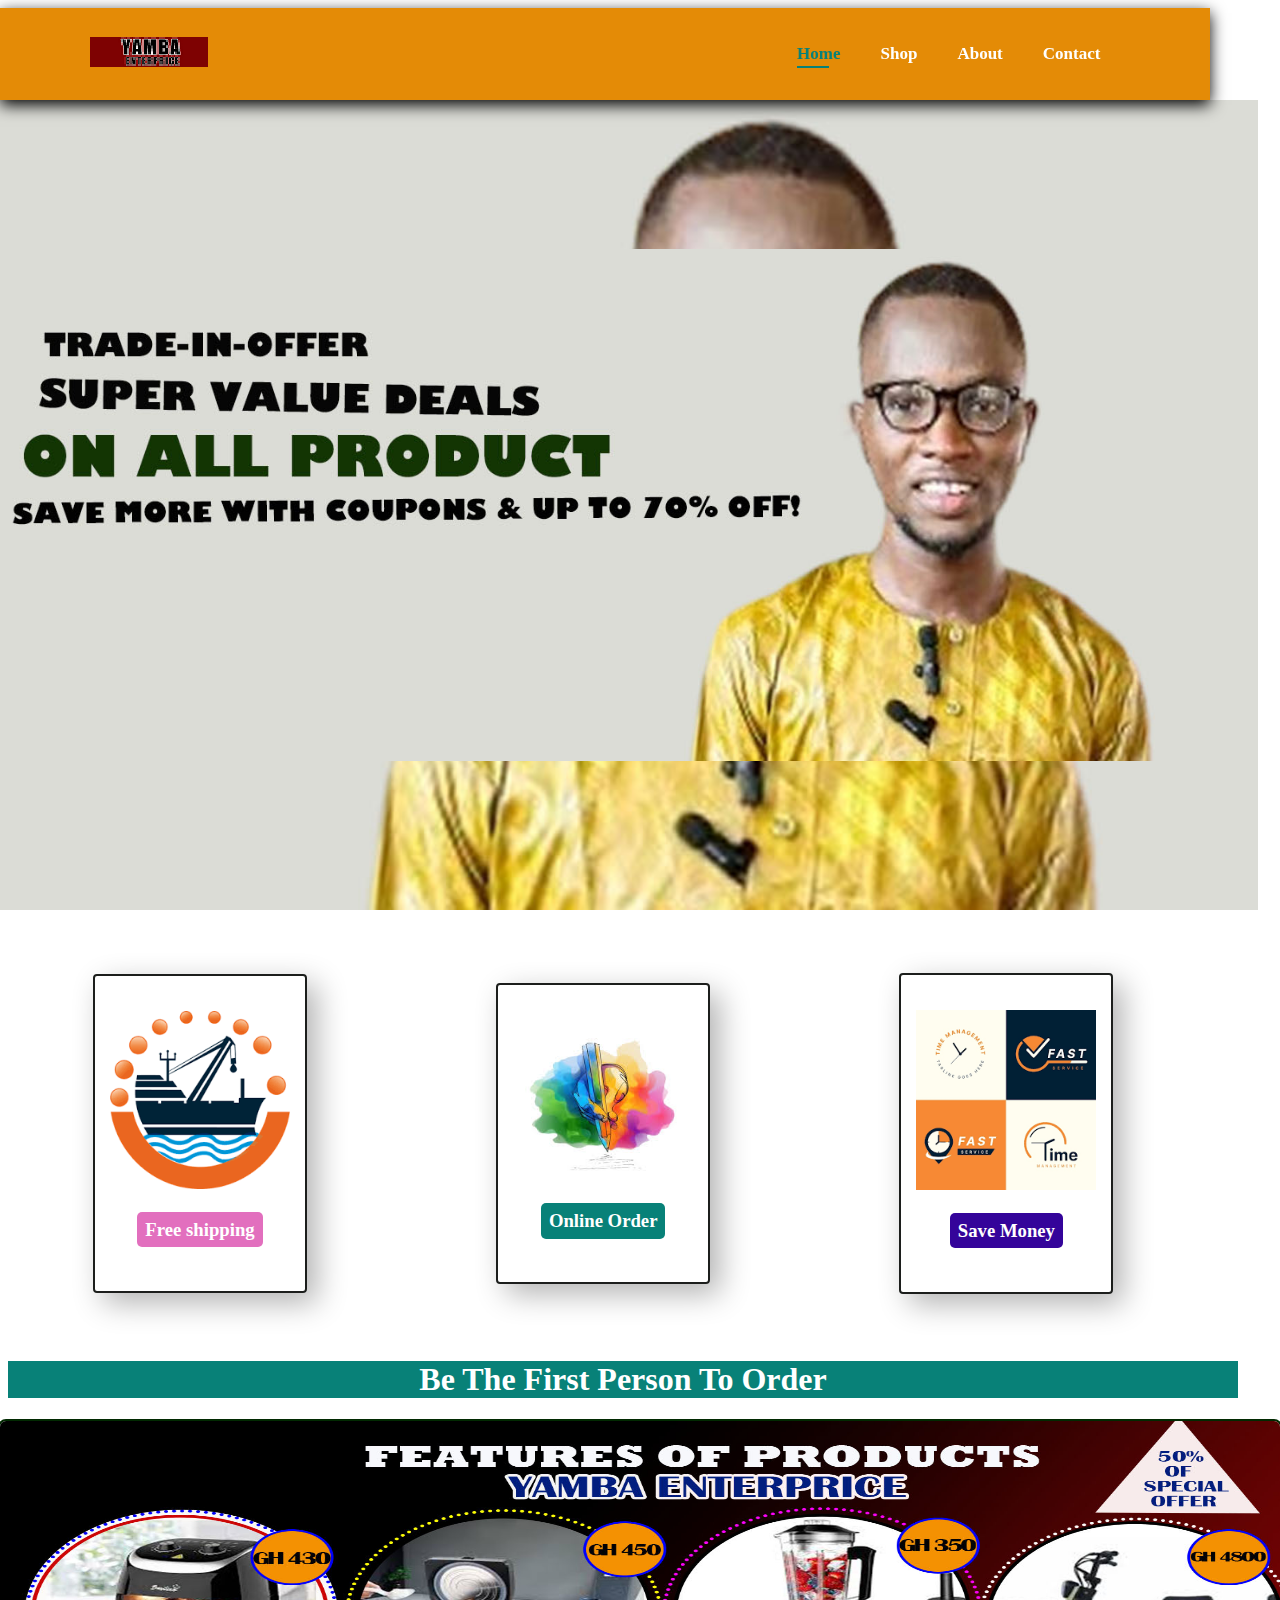
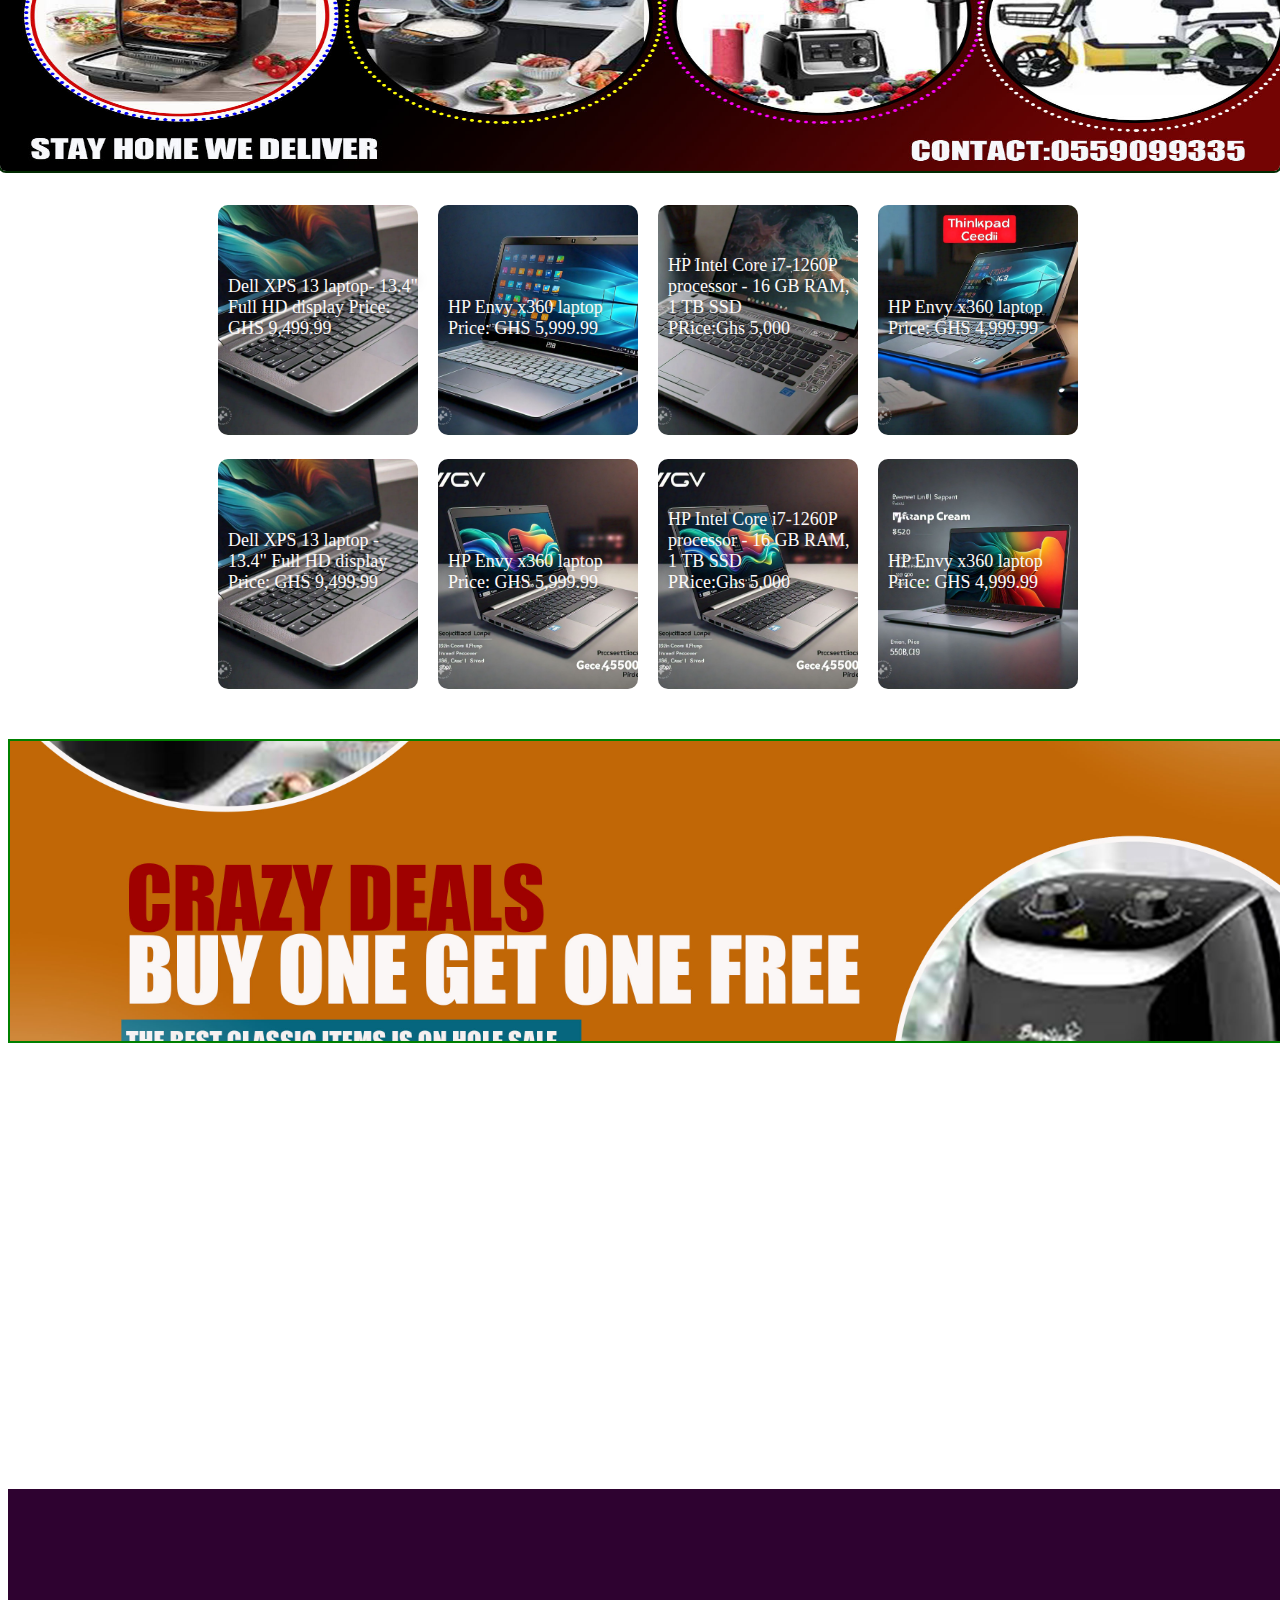
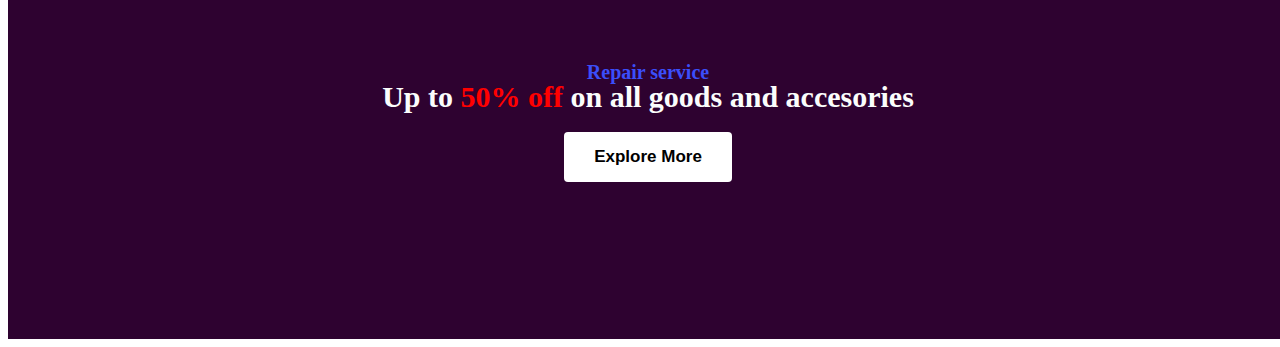
<file: index.html>
<!DOCTYPE html>
<html lang="en">

<head>
  <meta charset="UTF-8">
  <meta name="viewport" content="width=device-width, initial-scale=1.0">
  <title>Yamba Enterprise</title>
  <link rel="stylesheet" href="wed.css">
  <meta name="description" content="Yamba Enterprise.com">
</head>

<body>
  <header id="header">
    <a href="#"><img src="images1/KO9.png" alt=""></a>
    <ul id="navbar">
      <li><a class="active" href="index.html" target="_self">Home</a></li>
      <li><a href="SHOP.html" target="_self">Shop</a></li>
      <li><a href="About.html">About</a></li>
      <li><a href="contact.html">Contact</a></li>
    </ul>
  </header>
  <main>
    <section id="hero">
      <img src="images1/BIS1.jpg" alt="">
    </section>
    <br>
    <section id="feature" class="section-p1">
      <div class="f-box">
        <img src="images1/fre.png" alt="">
        <h3>Free shipping</h3>
      </div>

      <div class="f-box">
        <img src="images1/fr2.jpg" alt="">
        <h3>Online Order</h3>
      </div>
      <div class="f-box">
        <img src="images1/p2.png" alt="">
        <h3>Save Money</h3>
      </div>
    </section>
    <h1>Be The First Person To Order</h1>
    <section>
      <img class="img1" src="images1/yamba.jpg" alt="">
      <br>
      <br>
      <div class="image-gallery">
        <div class="image-container">
          <img src="images3/c1 (1).jpeg" alt="Image 1">
          <div class="image-text">Dell XPS 13 laptop- 13.4" Full HD display Price: GHS 9,499.99</div>

        </div>
        <div class="image-container">
          <img src="images3/c1 (2).jpeg" alt="Image 2">
          <div class="image-text">HP Envy x360 laptop Price: GHS 5,999.99</div>
        </div>
        <div class="image-container">
          <img src="images3/c1 (3).jpeg" alt="Image 3">
          <div class="image-text">HP Intel Core i7-1260P processor
            - 16 GB RAM, 1 TB SSD <br> PRice:Ghs 5,000</div>
        </div>
        <div class="image-container">
          <img src="images3/c1 (4).jpeg" alt="Image 4">
          <div class="image-text">HP Envy x360 laptop <br> Price: GHS 4,999.99</div>
        </div>
      </div>

      <div class="image-gallery">
        <div class="image-container">
          <img src="images3/c1 (1).jpeg" alt="Image 1">
          <div class="image-text">Dell XPS 13 laptop
            - 13.4" Full HD display Price: GHS 9,499.99</div>

        </div>
        <div class="image-container">
          <img src="images3/c1 (5).jpeg" alt="Image 2">
          <div class="image-text">HP Envy x360 laptop Price: GHS 5,999.99</div>
        </div>
        <div class="image-container">
          <img src="images3/c1 (6).jpeg" alt="Image 3">
          <div class="image-text">HP Intel Core i7-1260P processor
            - 16 GB RAM, 1 TB SSD <br> PRice:Ghs 5,000</div>
        </div>
        <div class="image-container">
          <img src="images3/c1 (7).jpeg" alt="Image 4">
          <div class="image-text">HP Envy x360 laptop <br> Price: GHS 4,999.99</div>
        </div>
      </div>
      <br>
      <br>
      <div class="heit">
        <img src="images1/fr1.jpg" alt="">
      </div>
      <br>

  </main>
  <iframe
    src="https://www.google.com/maps/embed?pb=!1m18!1m12!1m3!1d3969.6765670331624!2d-0.33138029999999996!3d5.7596034000000005!2m3!1f0!2f0!3f0!3m2!1i1024!2i768!4f13.1!3m3!1m2!1s0xfdf0b8fe1be43a3%3A0x10dabc9aef7b65ba!2sSIRINA%20BEAUTY%20SALON!5e0!3m2!1sen!2sgh!4v1721065433758!5m2!1sen!2sgh"
    width="800" height="400" style="border:0;" allowfullscreen="" loading="lazy"
    referrerpolicy="no-referrer-when-downgrade"></iframe>

  <footer class="banner">
    <h4> Repair service</h4>
    <h2> Up to <span>50% off</span> on all goods and accesories</h2>
    <button class="normal">Explore More</button>
  </footer>





</body>

</html>
</file>
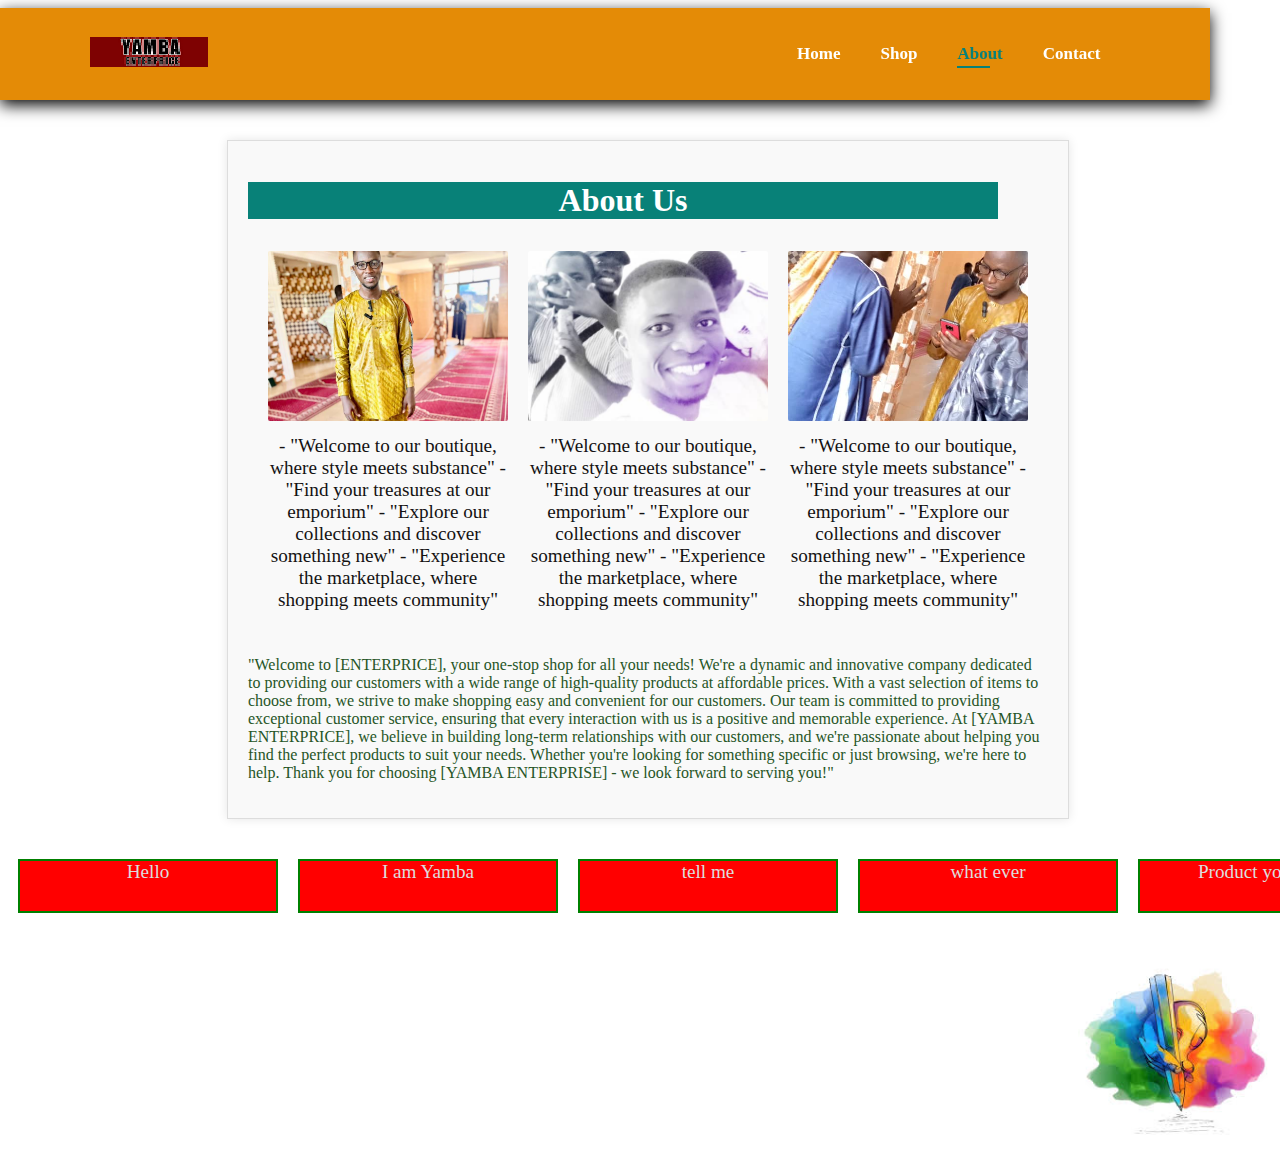
<file: About.html>
<!DOCTYPE html>
<html lang="en">

<head>
  <meta charset="UTF-8">
  <meta name="viewport" content="width=device-width, initial-scale=1.0">
  <title></title>
  <link rel="stylesheet" href="wed.css">
  <style>
    .about-page {
      max-width: 800px;
      margin: 40px auto;
      padding: 20px;
      background-color: #f9f9f9;
      border: 1px solid #ddd;
      box-shadow: 0 0 10px rgba(0, 0, 0, 0.1);
    }

    .row {
      display: flex;
      flex-wrap: wrap;
      justify-content: center;
    }

    .column {
      flex-basis: 30%;
      margin: 10px;
      text-align: center;
    }

    .column img {
      width: 100%;
      height: 170px;
      object-fit: cover;
      border-radius: 2px;
    }

    .column p {
      margin-top: 10px;
      font-size: 1.2em;
      color: #141212;
    }

    .text {
      float: left;
      width: 50%
    }


    .animated-text-container {
      display: flex;
      flex-wrap: nowrap;
      overflow: hidden;

    }

    .animated-text {
      flex: 0 0 20%;
      /* adjust the width of each element */
      margin: 0 10px;
      animation: move 5s linear infinite;
      background-color: red;
      border: solid 2px green;
      color: #ddd;
      height: 50px;
      text-align: center;
      font-size: larger;

    }

    @keyframes move {
      0% {
        transform: translateX(0);
      }

      100% {
        transform: translateX(-100%);
      }
    }

    .text {
      flex-basis: 60%;
      text-align: left;
    }

    .image {
      flex-basis: 50%;
      text-align: right;
      float: right;
      margin-top: 15px;
    }

    .image img {
      width: 100%;
      height: 200px;
    }
    
    @media (max-width:600px) {

#header,.about-page,.animated-text-container{
  width: 100%;
}

}

@media (min-width:300px) {

#header,.about-page,.animated-text-container{
  width: 100%;
  color: rgb(38, 85, 38);
  
}

}

  </style>
  <link rel="stylesheet" href="wed.css">
</head>

<body>
  <header id="header">
    <a href="#"><img src="images1/KO9.png" alt=""> </a>

    <ul id="navbar">
      <li><a href="website.html">Home</a></li>
      <li><a href="SHOP.html">Shop</a></li>
      <li><a href="About.html" class="active">About</a></li>
      <li><a href="contact.html">Contact</a></li>
    </ul>
  </header>
  <div>

  </div>
  <div class="about-page">
    <h1>About Us</h1>
    <div class="row">
      <div class="column">
        <img src="images2/p1 (2).jpeg" alt="Picture 1">
        <p>- "Welcome to our boutique, where style meets substance"
          - "Find your treasures at our emporium"
          - "Explore our collections and discover something new"
          - "Experience the marketplace, where shopping meets community"</p>
      </div>
      <div class="column">
        <img src="images2/p1 (1).jpeg" alt="Picture 2">
        <p>- "Welcome to our boutique, where style meets substance"
          - "Find your treasures at our emporium"
          - "Explore our collections and discover something new"
          - "Experience the marketplace, where shopping meets community"</p>
      </div>
      <div class="column">
        <img src="images2/p1 (3).jpeg" alt="Picture 3">
        <p>- "Welcome to our boutique, where style meets substance"
          - "Find your treasures at our emporium"
          - "Explore our collections and discover something new"
          - "Experience the marketplace, where shopping meets community"</p>
      </div>
    </div>
    <p>"Welcome to [ENTERPRICE], your one-stop shop for all your needs! We're a dynamic and innovative company dedicated
      to providing our customers with a wide range of high-quality products at affordable prices.

      With a vast selection of items to choose from, we strive to make shopping easy and convenient for our customers.
      Our team is committed to providing exceptional customer service, ensuring that every interaction with us is a
      positive and memorable experience.

      At [YAMBA ENTERPRICE], we believe in building long-term relationships with our customers, and we're passionate
      about helping you find the perfect products to suit your needs. Whether you're looking for something specific or
      just browsing, we're here to help.

      Thank you for choosing [YAMBA ENTERPRISE] - we look forward to serving you!"
    </p>
  </div>

  <div class="animated-text-container">
    <div class="animated-text">Hello</div>
    <div class="animated-text"> I am Yamba</div>
    <div class="animated-text">tell me</div>
    <div class="animated-text">what ever</div>
    <div class="animated-text">Product you want.</div>
  </div>
  <br>
    <div class="image"><img src="images1/fr2.jpg" alt="Image"></div>
  </div>

</body>

</html>
</file>
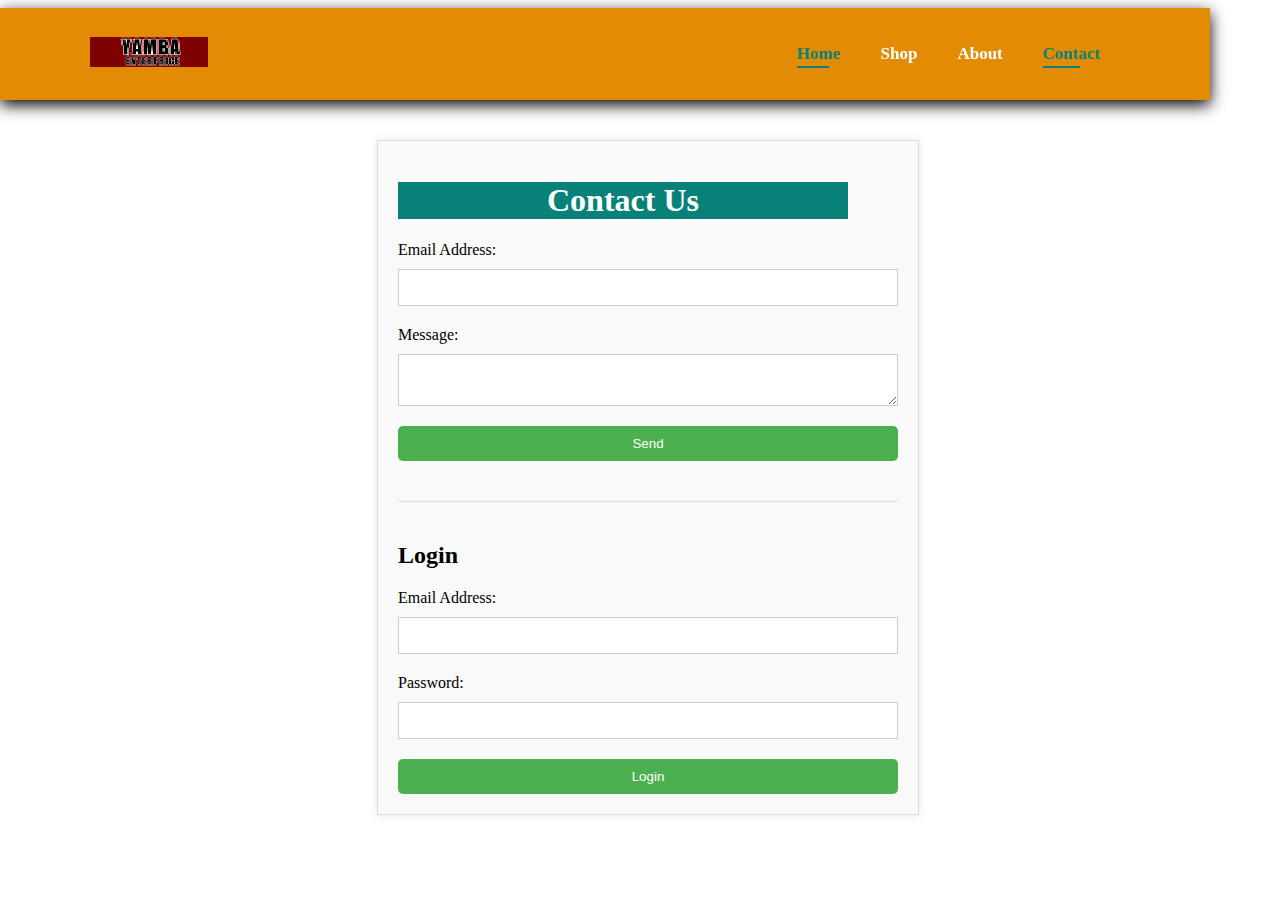
<file: contact.html>
<!DOCTYPE html>
<html lang="en">

<head>
	<meta charset="UTF-8">
	<meta name="viewport" content="width=device-width, initial-scale=1.0">
	<title>Yamba Enterprise</title>
	<style>
		.container {
			max-width: 500px;
			margin: 40px auto;
			padding: 20px;
			background-color: #f9f9f9;
			border: 1px solid #ddd;
			box-shadow: 0 0 10px rgba(0, 0, 0, 0.1);
		}

		form {
			display: flex;
			flex-direction: column;
		}

		label {
			margin-bottom: 10px;
		}

		input,
		textarea {
			margin-bottom: 20px;
			padding: 10px;
			border: 1px solid #ccc;
		}

		button[type="submit"] {
			background-color: #4CAF50;
			color: #fff;
			padding: 10px 20px;
			border: none;
			border-radius: 5px;
			cursor: pointer;
		}

		.login {
			margin-top: 40px;
			padding-top: 20px;
			border-top: 1px solid #ddd;
		}
	</style>
</head>
<link rel="stylesheet" href="wed.css">

<body>
	<header id="header">
		<a href="#"><img src="images1/KO9.png" alt=""></a>
		<ul id="navbar">
			<li><a class="active" href="index.html" target="_self">Home</a></li>
			<li><a href="SHOP.html" target="_self">Shop</a></li>
			<li><a href="About.html">About</a></li>
			<li><a href="contact.html" class="active">Contact</a></li>
		</ul>
	</header>
	<div class="container">
		<h1>Contact Us</h1>
		<form>
			<label for="email">Email Address:</label>
			<input type="email" id="email" name="email" required>
			<label for="message">Message:</label>
			<textarea id="message" name="message" required></textarea>
			<button type="submit">Send</button>
		</form>
		<div class="login">
			<h2>Login</h2>
			<form>
				<label for="login-email">Email Address:</label>
				<input type="email" id="login-email" name="login-email" required>
				<label for="login-password">Password:</label>
				<input type="password" id="login-password" name="login-password" required>
				<button type="submit">Login</button>
			</form>
		</div>
	</div>

</body>

</html>
</file>
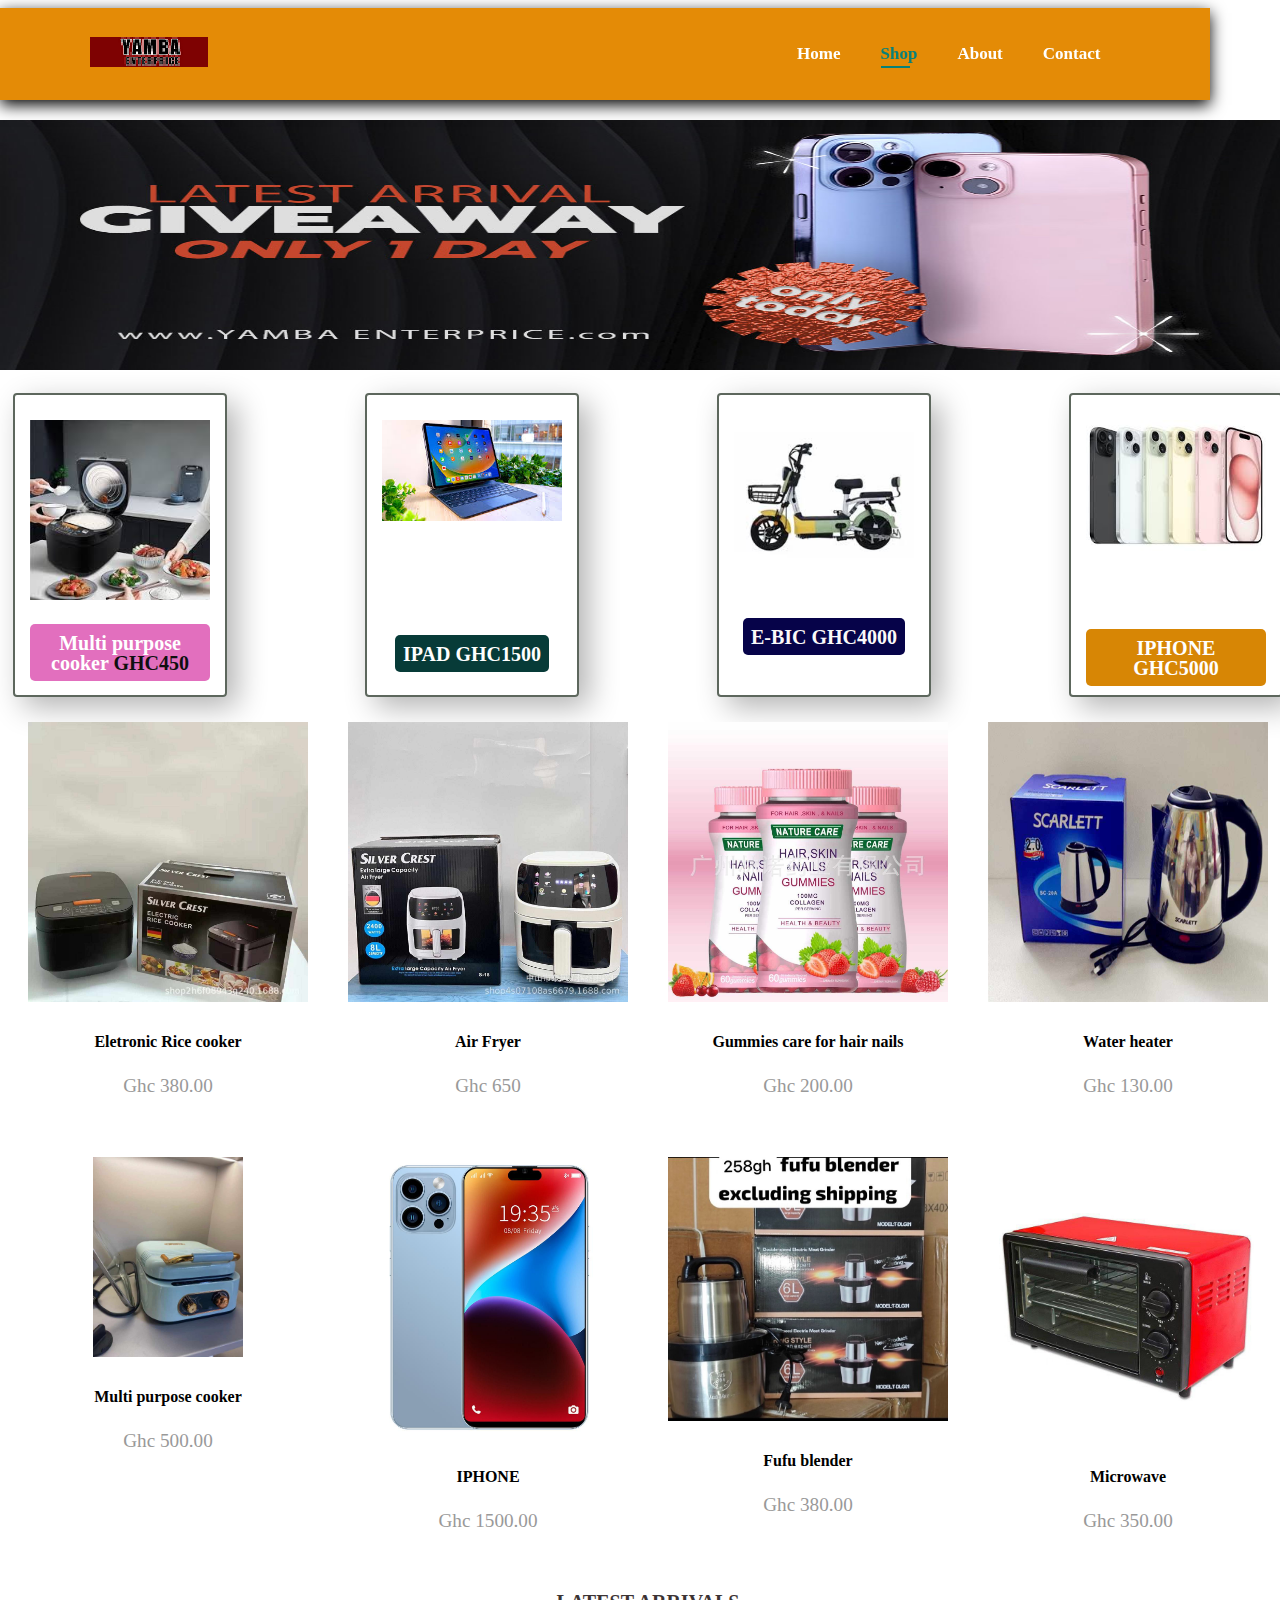
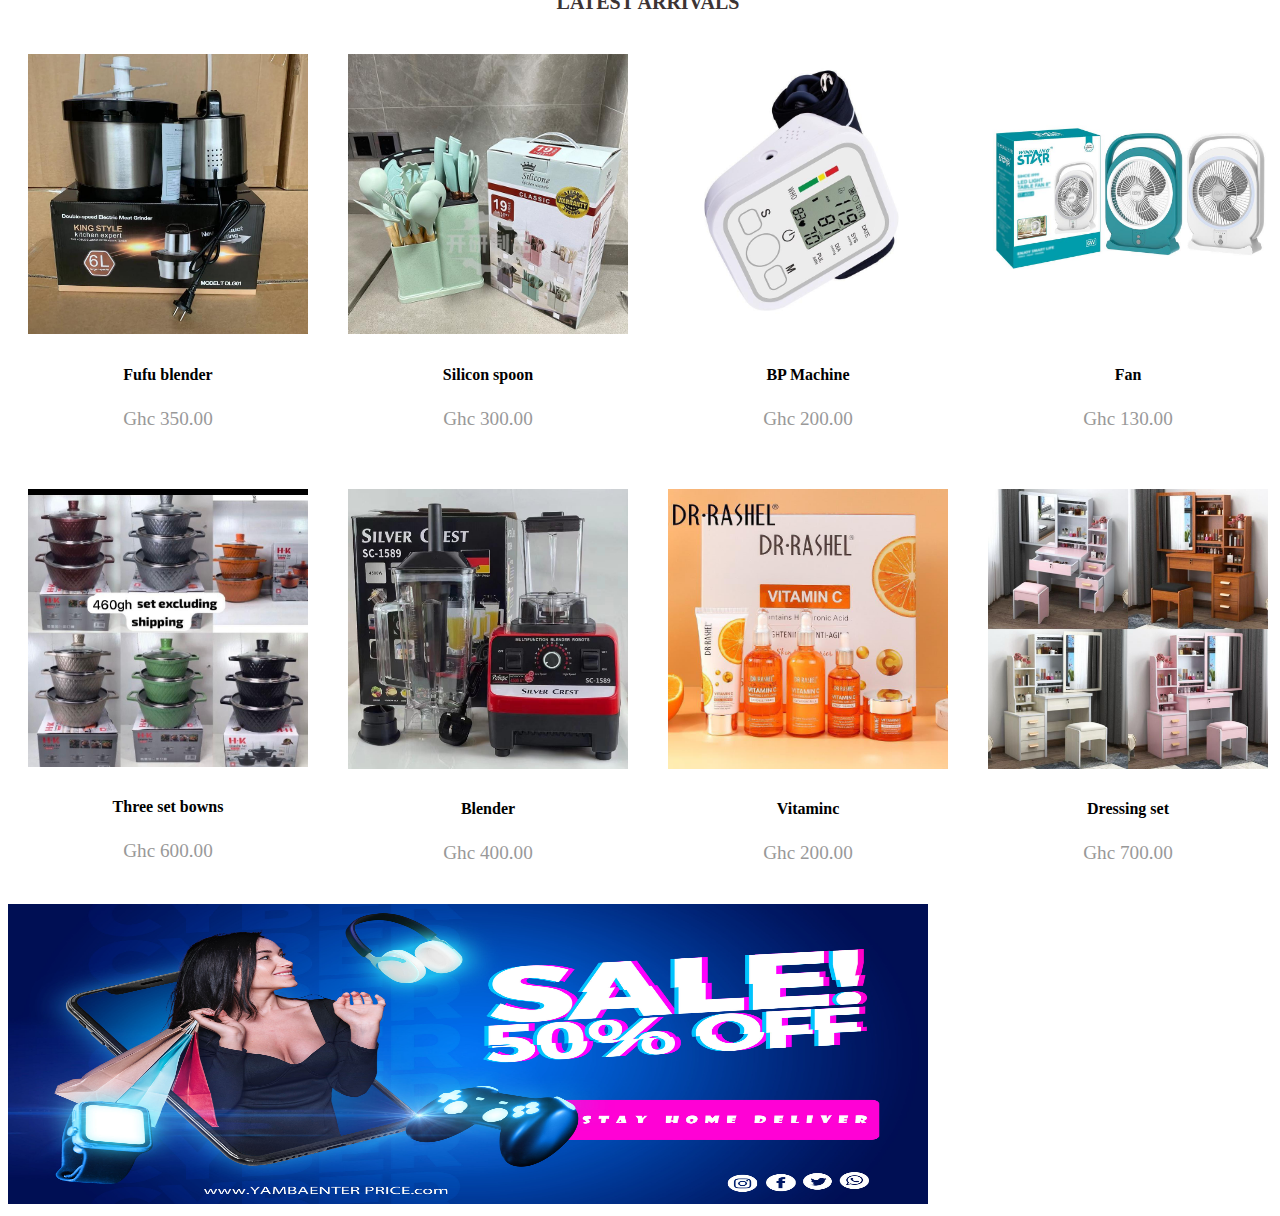
<file: SHOP.html>
<!DOCTYPE html>
<html lang="en">

<head>
  <meta charset="UTF-8">
  <meta name="viewport" content="width=device-width, initial-scale=1.0">
  <title>Yamba Enterprise</title>
  <link rel="stylesheet" href="wed.css">
  <style>
    .small-img-group {
      display: flex;
      justify-content: space-between;
    }

    .small-img-col {
      /*
    flex-basis: 24%;
    cursor:pointer;
    height:50px; 
  vertical-align:top;
  border: 2px solid red;
  border-left: 2px red;
*/

      height: 250px;
      cursor: pointer;
      display: inline-block;
      width: 180px;
      text-align: center;
      padding: 25px 15px;
      box-shadow: 10px 10px 30px rgb(0, 0, 0, 0.3);
      border: 2px solid #5d675d;
      border-radius: 4px;
      margin: 5px;
    }

    .small-img-col h3 {
      display: inline-block;
      padding: 9px 8px 8px;
      line-height: 1;
      color: #ffffff;
      background-color: #e26fbe;
      border-radius: 5px;
    }

    .small-img-col:nth-child(2) h3 {
      background-color: #073b38;
      color: white;
    }

    .small-img-col:nth-child(3) h3 {
      background-color: #060349;
      color: rgb(250, 249, 249);
    }

    .small-img-col:nth-child(4) h3 {
      background-color: #d78605;
      color: white;
    }

    .small-img-col:hover {
      box-shadow: 10px 10px 34px rgb(70, 64, 221, 0.1);
    }





    .col-lg-5 {
      float: left;
    }







    h2 {
      text-align: center;
      color: blueviolet;
    }

    /*second section*/

    .container {
      display: flex;
      /* make the container a flex container */
      flex-wrap: wrap;
      /* wrap the items in multiple rows if needed */
    }

    .row {
      display: flex;
      /* make the row a flex container */
      flex-direction: row;
      /* arrange the items in a row */
      justify-content: center;
      /* center the items horizontally */
    }

    .item {
      display: flex;
      /* make each item a flex container */
      flex-direction: column;
      /* arrange the image, text, and price in a column */
      align-items: center;
      /* center the image, text, and price horizontally */
      margin: 20px;
      /* add space between items */
      width: calc(25% - 40px);
      /* make each item take up 25% of the row width, minus margin */
    }

    .item img {
      max-width: 100%;
      /* make each image fit the item width */
      height: auto;
      /* maintain each image's aspect ratio */
      margin-bottom: 10px;
      /* add space between image and text */
      transition: transform 0.3s;
      /* add a transition effect for the hover effect */
    }

    .item img:hover {
      transform: scale(1.1);
      /* scale up the image on hover */
      box-shadow: 0 0 10px rgba(0, 0, 0, 0.2);
      /* add a shadow effect on hover */
    }

    .item h4 {
      font-weight: bold;
      /* make the product name bold */
      margin-bottom: 5px;
      /* add space between product name and price */
    }

    .item p {
      color: #999;
      /* make the price gray */
      font-size: 1.2em;
      /* make the price slightly larger */
      margin: left -40px;
      font-family: Cambria, Cochin, Georgia, Times, 'Times New Roman', serif;
    }

    h3 {
      text-align: center;
      font-size: 20px;
      color: #3c3434;
    }

    .banner1 img {
      height: 300px;
      width: 920px;
      object-fit: fill;
    }

    .banner {
      height: 250px;
      width: 100%;
      margin-left: -8px;
    }
  </style>
</head>

<body>
  <header id="header">
    <a href="#"><img src="images1/KO9.png" alt=""> </a>

    <ul id="navbar">
      <li><a href="index.html" target="_self">Home</a></li>
      <li><a href="SHOP.html" target="_self" class="active">Shop</a></li>
      <li><a href="About.html">About</a></li>
      <li><a href="contact.html">Contact</a></li>
    </ul>
  </header>
  <div><img src="images2/BANNER2.jpg" alt="" class="banner"></div>
  <br>
  <div class="small-img-group">
    <div class="small-img-col">
      <img src="images1/f3.jpg" class="small-img" width="100%" alt="">
      <h3>Multi purpose cooker <strong style="color: #0f0f0f;">GHC450</strong></h3>

    </div>
    <div class="small-img-col">
      <img src="images1/pic1.jpg" class="small-img" width="100%" alt="">
      <br><br><br><br><br><br>
      <h3>IPAD <strong>GHC1500</strong></h3>

    </div>
    <div class="small-img-col">
      <img src="images1/f4.jpg" class="small-img" width="100%" alt="">

      <br><br>
      <h3>E-BIC <strong>GHC4000</strong></h3>

    </div>
    <div class="small-img-col">
      <img src="images1/pic4.jpg" class="small-img" width="100%" alt="">
      <br><br><br><br>
      <h3>IPHONE <strong>GHC5000</strong></h3>

    </div>
  </div>
  </div>
  </div>
  </div>
  </section>
  <!--second section-->
  <section>
    <div class="container">
      <div class="row">
        <div class="item">
          <img src="images2/sho1.jpg" alt="Rice cooker">
          <h4>Eletronic Rice cooker</h4>
          <p>Ghc 380.00</p>
        </div>
        <div class="item">
          <img src="images2/shop2.jpg" alt="Air Fryer">
          <h4>Air Fryer</h4>
          <p>Ghc 650</p>
        </div>
        <div class="item">
          <img src="images2/shop3.jpg" alt="Image 3">
          <h4>Gummies care for hair nails </h4>
          <p>Ghc 200.00</p>
        </div>
        <div class="item">
          <img src="images2/shop4.jpg" alt="Gummies">
          <h4> Water heater</h4>
          <p>Ghc 130.00</p>
        </div>
      </div>
    </div>
  </section>

  <!--third section-->
  <section>
    <div class="container">
      <div class="row">
        <div class="item">
          <img src="images2/shop5.jpg" alt="Image 1" style="height: 200px;">
          <h4>Multi purpose cooker</h4>
          <p>Ghc 500.00</p>
        </div>
        <div class="item">
          <img src="images2/shop6.jpg" alt="Image 2">
          <h4>IPHONE</h4>
          <p>Ghc 1500.00</p>
        </div>
        <div class="item">
          <img src="images2/shop8.jpeg" alt="Image 3">
          <h4>Fufu blender</h4>
          <p>Ghc 380.00</p>
        </div>
        <div class="item">
          <img src="images2/shop7.jpeg" alt="Image 4">
          <h4>Microwave</h4>
          <p>Ghc 350.00</p>
        </div>
      </div>
    </div>
  </section>



  <!--fourth section-->
  <h3>LATEST ARRIVALS</h3>
  <section>
    <div class="container">
      <div class="row">
        <div class="item">
          <img src="images2/shop11.jpeg" alt="Image 1">
          <h4>Fufu blender</h4>
          <p>Ghc 350.00</p>
        </div>
        <div class="item">
          <img src="images2/shop10.jpeg" alt="Image 2">
          <h4>Silicon spoon</h4>
          <p>Ghc 300.00</p>
        </div>
        <div class="item">
          <img src="images2/shop9.jpeg" alt="Image 3">
          <h4>BP Machine</h4>
          <p>Ghc 200.00</p>
        </div>
        <div class="item">
          <img src="images2/shop16.jpeg" alt="Image 4">
          <h4>Fan</h4>
          <p>Ghc 130.00</p>
        </div>
      </div>
    </div>
  </section>
  <!--Five section-->
  <section>
    <div class="container">
      <div class="row">
        <div class="item">
          <img src="images2/shop12.jpeg" alt="Image 1">
          <h4>Three set bowns</h4>
          <p>Ghc 600.00</p>
        </div>
        <div class="item">
          <img src="images2/shop13.jpeg" alt="Image 2">
          <h4>Blender</h4>
          <p>Ghc 400.00</p>
        </div>
        <div class="item">
          <img src="images2/shop14.jpeg" alt="Image 3">
          <h4>
            Vitaminc
          </h4>
          <p>Ghc 200.00</p>
        </div>
        <div class="item">
          <img src="images2/shop15.jpeg" alt="Image 4">
          <h4>Dressing set</h4>
          <p>Ghc 700.00</p>
        </div>
      </div>
    </div>
  </section>

  <footer class="banner1">
    <img src="images2/BANNER1.jpg" alt="">
</body>

</html>
</file>
<file: wed.css>
body {

  width: 100%;


}

button.normal {
  font-size: 17px;
  font-weight: 600;
  padding: 15px 30px;
  color: #000;
  background-color: #ffffff;
  border-radius: 4px;
  cursor: pointer;
  border: none;
  outline: none;
  transition: 0.2s;
  margin-bottom: 0;
}

/*the styling of the html*/
#header {
  display: flex;
  align-items: center;
  justify-content: space-between;
  padding: 20px 90px;
  background-color: #e48b06;
  box-shadow: 0 5px 15px rgba(1, 1, 1, 1);
  margin-left: -51px;
  position: sticky;
  z-index: 999;
  top: 0;
  left: 0;
  width: 100%
    /* 86.10;*/
}

#navbar {
  display: flex;
  align-items: center;
  justify-content: center;
}

#navbar li {
  list-style: none;
  padding: 0 20px;
  position: relative;
}

#navbar li a {
  text-decoration: none;
  font-size: 17px;
  font-weight: 600;
  color: white;
  transition: 0.8s ease;
}

#navbar li a:hover,
#navbar li a.active {
  color: #088178;
}

#navbar li a.active::after,
#navbar li a:hover::after {
  content: "";
  width: 38%;
  height: 2px;
  background-color: #088178;
  position: absolute;
  bottom: -4px;
  left: 20px;
}


/*home page*/
#hero {
  background-image: url(images1/BIS1.jpg);
  height: 90vh;
  width: 100%;
  background-position: top 25% right 1%;
  background-size: cover;
  display: flex;
  flex-direction: column;
  justify-content: center;
  margin-left: -30px;
  background-repeat: no-repeat;
}

.section-p1 {
  padding: 40px 80px;
}

/*features of product*/
.f-box {
  display: inline-block;
  width: 180px;
  text-align: center;
  padding: 25px 15px;
  box-shadow: 10px 10px 30px rgb(0, 0, 0, 0.3);
  border: 2px solid #1c1e1c;
  border-radius: 4px;
  margin: 5px;
}


.f-box:hover {
  box-shadow: 10px 10px 34px rgb(70, 64, 221, 0.1);
}


.f-box img {
  width: 100%;
  margin-top: 10px;
}


#feature {
  display: flex;
  align-items: center;
  justify-content: space-between;
  flex-wrap: wrap;

}



.f-box h3 {
  display: inline-block;
  padding: 9px 8px 8px;
  line-height: 1;
  color: #ffffff;
  background-color: #e26fbe;
  border-radius: 5px;
}

.f-box:nth-child(2) h3 {
  background-color: #088178;
  color: white;
}

.f-box:nth-child(3) h3 {
  background-color: #34049a;
  color: white;
}



#p-f {

  line-height: 1;
  color: #ffffff;
  background-color: #e26fbe;
  border-radius: 5px;
  text-align: center;
  display: flex;
}

.section-p1 {
  text-align: center;
  flex-wrap: wrap;
}

.img1 {
  height: 350px;
  width: 100%;
  margin-left: -10px;
  border: 2px solid #012a01;
  border-radius: 8px;
}

h1 {
  color: white;
  text-align: center;
  background-color: #088178;
  margin-right: 50px;
}




.banner {
  justify-content: center;
  flex-direction: column;
  display: flex;
  align-items: center;
  text-align: center;
  line-height: 0;
  /*background-image: url(images1/GA1.jpg);*/
  background-color: #e6ad03;
  width: 100%;
  height: 50vh;
  background-size: cover;
  background-position: center;
  background-color: #2e0230;
  margin-top: 20px;

}

.banner h4 {
  color: rgb(59, 78, 250);
  font-size: 20px;
  margin-bottom: -10px;
}

.banner h2 {
  color: rgb(251, 253, 252);
  font-size: 30px;
  padding: 10px 0;

}

.banner h2 span {
  color: red;
}

button:hover {
  /**/
  background-color: #088178;
  color: rgb(45, 2, 2);
}



.heit img {
  width: 100%;
  height: 300px;
  border: 2px solid green;
  object-fit: cover;
}

.icon {
  color: white;
  margin-left: 0;
}



/*gallery*/

.image-gallery {
  display: flex;
  flex-wrap: nowrap;
  justify-content: center;
}

.image-container {
  margin: 10px;
  position: relative;

}

.image-container img {
  width: 200px;
  /* Set the width of the images */
  height: 230px;
  /* Set the height of the images */
  object-fit: cover;
  border-radius: 10px;
  transition: transform 0.3s ease-in-out;
}

.image-container:hover img {
  transform: scale(1.1);
  box-shadow: 0 0 10px rgba(0, 0, 0, 0.5);
}

.image-text {
  position: absolute;
  bottom: 100px;
  left: 10px;
  color: rgb(252, 249, 249);
  font-size: 18px;
  text-shadow: 0 0 10px rgba(0, 0, 0, 0.5);
}


/* Tablet and desktop styles */
@media (max-width:700px) {

  #header,
  #hero,
  #feature,
  #f-box {
    width: 100%;
  }

}

@media (min-width:768px) {

  #header,
  #feature,
  #f-box {
    width: 80.5%;
  }

}
</file>
